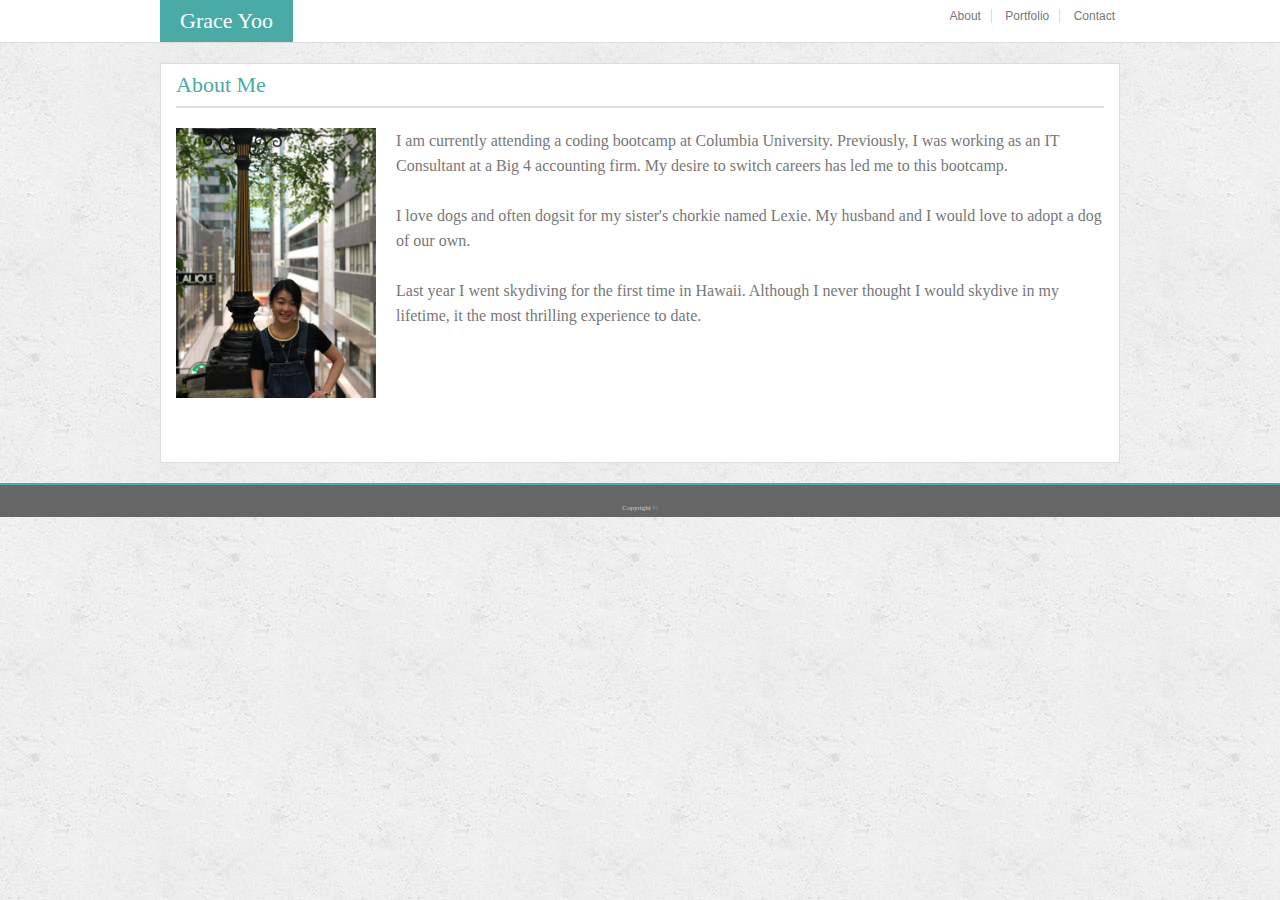
<file: index.html>
<!DOCTYPE html>
<html lang="en-us">

<head>
    <meta charset="utf-8" />
    <title>Grace Yoo's Biography</title>
    <!-- Points to Reset file -->
    <link rel="stylesheet" href="assets/css/reset.css">
    <!-- Points to CSS file -->
    <link rel="stylesheet" type="text/css" href="assets/css/style.css">
    <!-- <script src="main.js"></script> -->
</head>

<body>
    <header>
        <nav class="topnav">
            <a class="active">Grace Yoo</a>
            <div class="topnav-right">
                <a href="#" class="nav-about">About</a>
                <a href="portfolio.html" class="nav-portfolio">Portfolio</a>
                <a href="contact.html">Contact</a>
            </div>  
        </nav>
    </header>

    <main class="main-bio">
        <h2>About Me</h2>
        <img id="bio-img" src="assets/images/bio-image.png" alt="My Photo">
        <p>I am currently attending a coding bootcamp at Columbia University. Previously, I was working as an IT Consultant at a Big 4 accounting firm. My desire to switch careers has led me to this bootcamp.
        <br/><br/>I love dogs and often dogsit for my sister's chorkie named Lexie. My husband and I would love to adopt a dog of our own.
        <br/><br/>Last year I went skydiving for the first time in Hawaii. Although I never thought I would skydive in my lifetime, it the most thrilling experience to date.</p>
    </main>
    
    <footer>
        Copyright &copy;
    </footer>

</body>
</html>
</file>
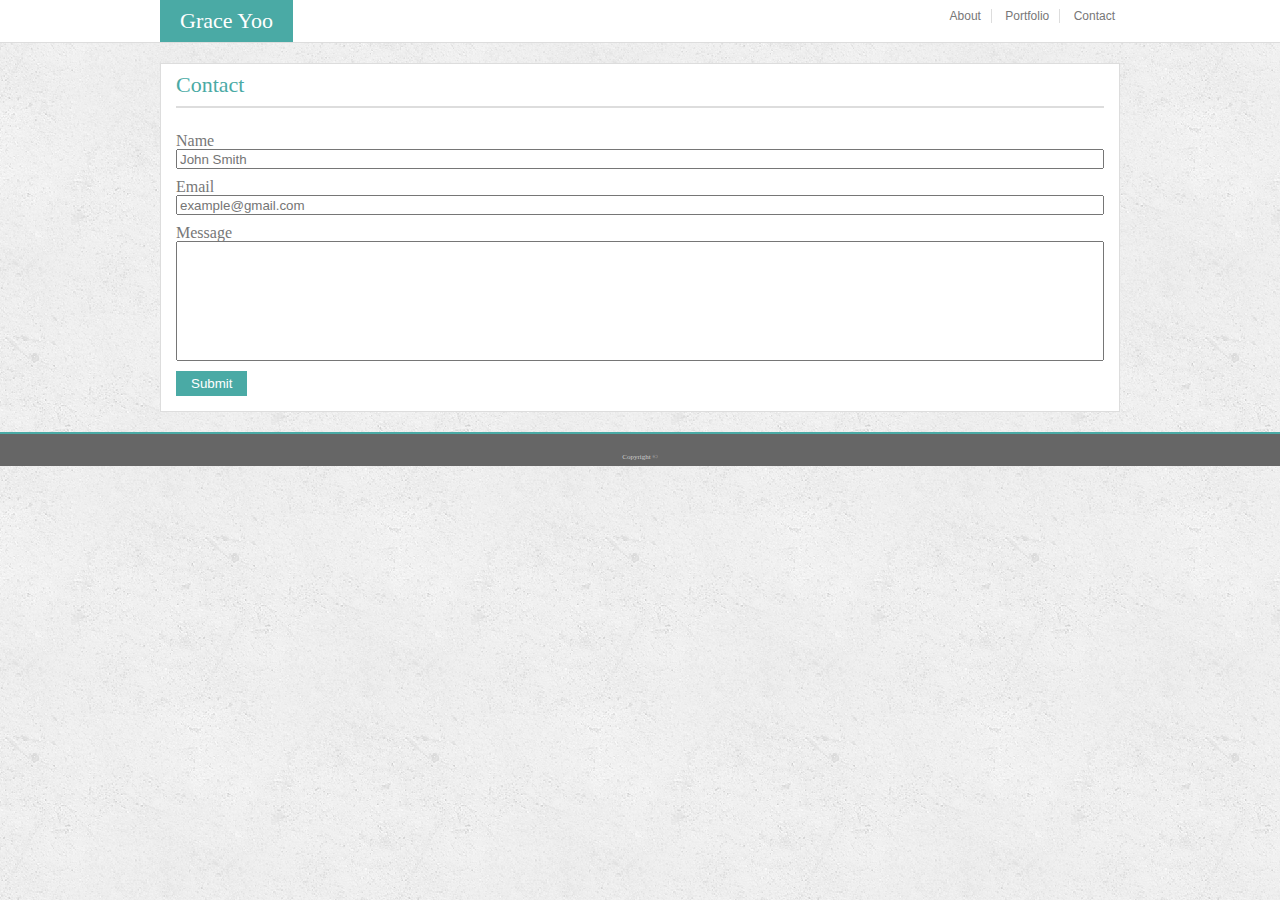
<file: contact.html>
<!DOCTYPE html>
<html lang="en-us">

<head>
    <meta charset="utf-8" />
    <title>Contact Me</title>
    <!-- Points to Reset file -->
    <link rel="stylesheet" href="assets/css/reset.css">
    <!-- Points to CSS file -->
    <link rel="stylesheet" type="text/css" href="assets/css/style.css">
    <!-- <script src="main.js"></script> -->
</head>

<body>
    <header>
        <nav class="topnav">
            <a class="active">Grace Yoo</a>
            <div class="topnav-right">
                <a href="index.html" class="nav-about">About</a>
                <a href="portfolio.html" class="nav-portfolio">Portfolio</a>
                <a href="#">Contact</a>
            </div>  
        </nav>
    </header>

    <main class="contact">
        <h2>Contact</h2>
        <form>
            <div class="form">
                <label for="InputName">Name</label>
                <input type="text" id="InputName" placeholder="John Smith">
            </div>
            <div class="form">
                <label for="InputEmail">Email</label>
                <input type="text" id="InputEmail" placeholder="example@gmail.com">
            </div>
            <div class="form">
                <label for="InputMessage">Message</label>
                <input type="text" id="InputMessage">
                <div>
                    <button type="submit" class="btn btn-default">Submit</button>
                </div>
            </div>
        </form>
    </main>
    
    <footer>
        Copyright &copy;
    </footer>
    
</body>
</html>
</file>
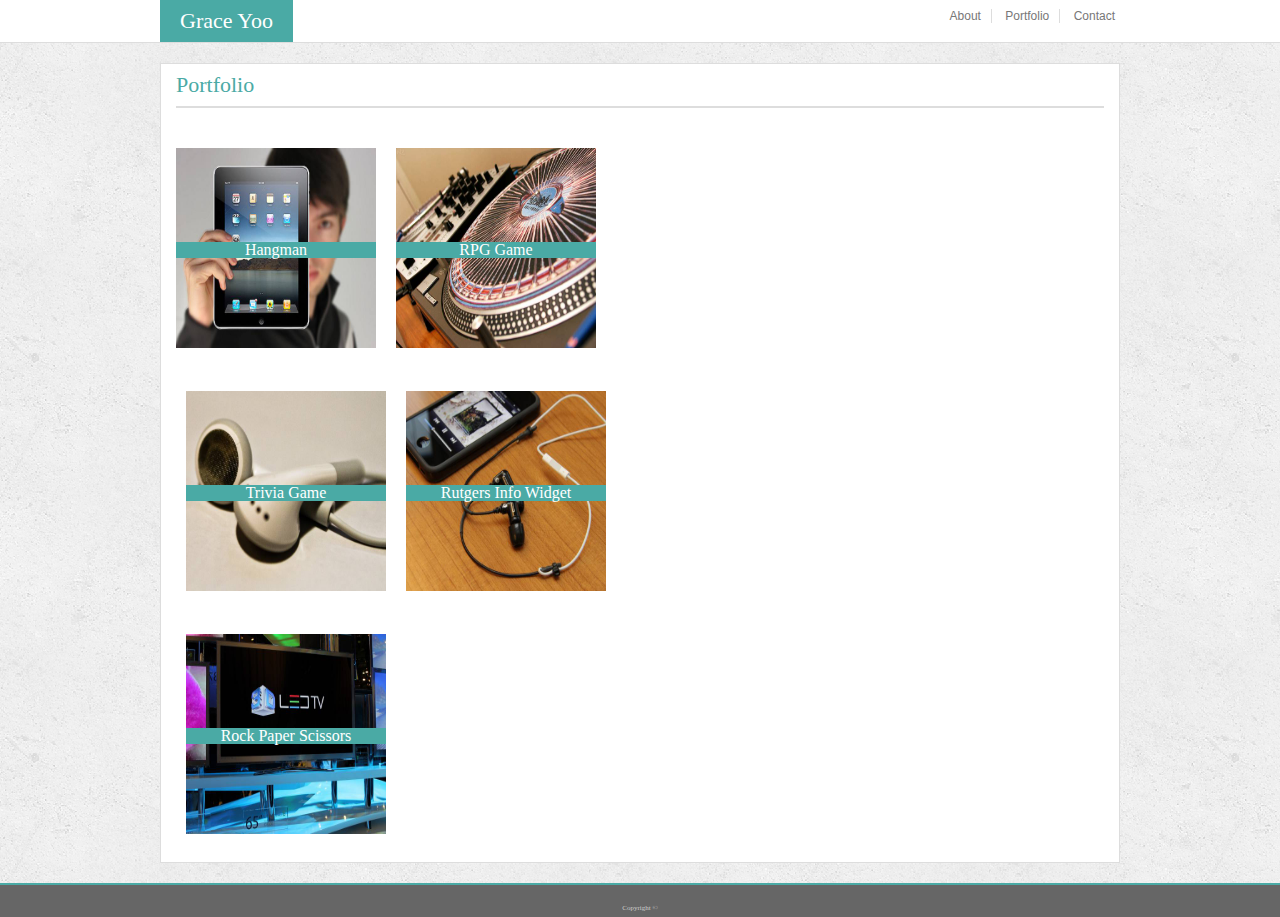
<file: portfolio.html>
<!DOCTYPE html>
<html lang="en-us">

<head>
    <meta charset="utf-8" />
    <title>Portfolio</title>
    <!-- Points to Reset file -->
    <link rel="stylesheet" href="assets/css/reset.css">
    <!-- Points to CSS file -->
    <link rel="stylesheet" type="text/css" href="assets/css/style.css">
    <!-- <script src="main.js"></script> -->
</head>

<body>
    <header>
        <nav class="topnav">
            <a class="active">Grace Yoo</a>
            <div class="topnav-right">
                <a href="index.html" class="nav-about">About</a>
                <a href="#" class="nav-portfolio">Portfolio</a>
                <a href="contact.html">Contact</a>
            </div>  
        </nav>
    </header>

    <main id="pics-container">
        <h2>Portfolio</h2>
        <section class="all-games">
        <div class="hangman">
            <img src="assets/images/technics-q-c-640-480-1.jpg" width="200px" height="200px" alt="hangman">
            <div class="centered">Hangman</div>
        </div>
        <div class="rpg">
            <img src="assets/images/technics-q-c-640-480-2.jpg" width="200px" height="200px" alt="rpg">
            <div class="centered">RPG Game</div>
        </div>
        <div class="clearfix"></div>
        <div class="trivia">
            <img src="assets/images/technics-q-c-640-480-5.jpg" width="200px" height="200px" alt="trivia">
            <div class="centered">Trivia Game</div>
        </div>
        <div class="widget">
            <img src="assets/images/technics-q-c-640-480-7.jpg" width="200px" height="200px" alt="widget">
            <div class="centered">Rutgers Info Widget</div>
        </div>
        <div class="clearfix"></div>
        <div class="rock">
            <img src="assets/images/technics-q-c-640-480-9.jpg" width="200px" height="200px" alt="rock">
            <div class="centered">Rock Paper Scissors</div>
        </div>
    </section>
    </main>
    
    <footer>
        Copyright &copy;
    </footer>
    
</body>
</html>
</file>
<file: assets/css/style.css>
* {
  box-sizing: border-box;
}

header {
  max-width: 100%;
  background-color: #ffffff;
  margin-bottom: 20px;
  border-bottom: 1px solid #dddddd;
}

body {
  background: url(../images/concrete_seamless.png);
  box-sizing: border-box;
}

.clearfix::after {
  content: "";
  clear: both;
  display: table;
}

/* Navigation bar styling */

.topnav {
  overflow: hidden;
  font-family: 'Arial', 'Helvetica Neue', Helvetica, sans-serif;
  position: relative;
  margin: 0;
  text-align: left;
  padding-top: 10px;
  padding-bottom: 10px;
  max-width: 960px;
  margin: 0 auto;
}

.active {
  background-color: #4aaaa5;
  color: white;
  text-align: center;
  font-family: 'Georgia', Times, Times New Roman, serif;
  padding: 20px;
  font-size: 22px;
}

a {
  color: #777777;
  width: 70px;
}

a:link {
  text-decoration: none;
  position: relative;
}

.topnav-right {
  float: right;
  padding-right: 5px;
  font-size: 12px;
}

.nav-about {
  margin-right: 10px;
  border-right: 1px solid #dddddd;
  padding-right: 10px;
}

.nav-portfolio {
  margin-right: 10px;
  border-right: 1px solid #dddddd;
  padding-right: 10px;
}

/* Index page styling */

h2 {
  font-family: 'Georgia', Times, Times New Roman, serif;
  color: #4aaaa5;
  padding-top: 10px;
  padding-bottom: 10px;
  font-size: 22px;
  border-bottom: 2px solid #dddddd;
  margin-bottom: 20px;
}

.main-bio {
  border: 1px solid #dddddd;
  display: block;
  background-color: white;
  margin: 20px 0px 10px 0px;
  padding: 0px 15px 0px 15px;
  height: 400px;
  max-width: 960px;
  margin: 0 auto;
}

#bio-img {
  float: left;
  position: relative;
  margin-right: 20px;
  width: 200px;
  height: 270px;
}

p {
  color: #777777;
  line-height: 25px;
  display: inline;
}

/* Contact me page styling */

.contact {
  border: 1px solid #dddddd;
  display: block;
  background-color: white;
  margin: 20px 0px 10px 0px;
  padding: 0px 15px 0px 15px;
  max-width: 960px;
  margin: 0 auto;
}

.form {
  color: #777777;
  padding-top: 5px;
  padding-bottom: 5px;
}

button {
  background-color: #4aaaa5;
  color: white;
  border: none;
  padding: 5px 15px 5px 15px;
  margin-top: 10px;
  margin-bottom: 10px;
}

#InputName {
  width: 100%;
  height: 20px;
}

#InputEmail {
  width: 100%;
  height: 20px;
}

#InputMessage {
  width: 100%;
  height: 120px;
  resize: vertical;
  overflow: auto;
}

/* Portfolio page styling*/

#pics-container {
  border: 1px solid #dddddd;
  display: block;
  background-color: white;
  margin: 20px 0px 10px 0px;
  padding: 0px 15px 0px 15px;
  height: 800px;
  max-width: 960px;
  margin: 0 auto;
}

.hangman {
  position: relative;
  text-align: center;
  color: white;
  float: left;
  margin: 20px 10px 20px 0px;
}

.rpg {
  position: relative;
  text-align: center;
  color: white;
  float: left;
  margin: 20px 10px 20px 10px;
}

.trivia {
  position: relative;
  text-align: center;
  color: white;
  float: left;
  margin: 20px 10px 20px 10px;
}

.widget {
  position: relative;
  text-align: center;
  color: white;
  float: left;
  margin: 20px 10px 20px 10px;
}

.rock {
  position: relative;
  text-align: center;
  color: white;
  float: left;
  margin: 20px 10px 20px 10px;
}

.centered {
  position: absolute;
  top: 50%;
  left: 50%;
  transform: translate(-50%, -50%);
  background-color: #4aaaa5;
  width: 200px;
}

/* Footer styling */

footer {
  border-top: 2px solid #4aaaa5;
  background-color: #666666;
  color: #cccccc;
  font-size: 7px;
  text-align: center;
  padding-top: 20px;
  padding-bottom: 5px;
  margin-top: 20px;
}
</file>
